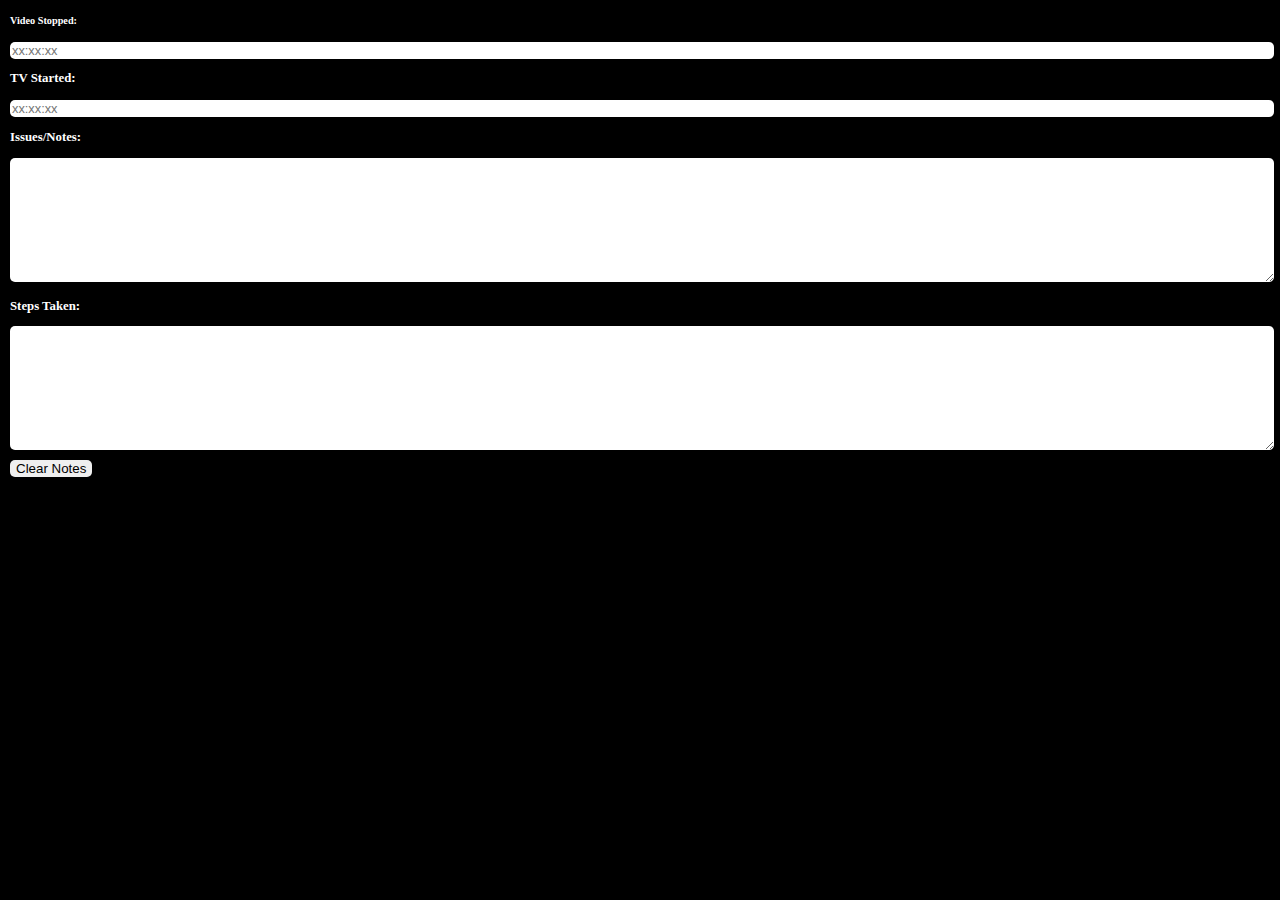
<file: Video Notes.html>
<!doctype html>
<html lang="en" class="h-100">

  <head>

    <meta charset="utf-8">
    <meta name="viewport" content="width=device-width, initial-scale=1">
    <meta name="description" content="">
    <meta name="author" content="Mark Otto, Jacob Thornton, and Bootstrap contributors">
    <meta name="generator" content="Hugo 0.79.0">
    <title>Video Transfer Notes</title>

    <link rel="canonical" href="https://getbootstrap.com/docs/5.0/examples/cover/">



    <!-- Bootstrap core CSS -->
<link href="https://cdn.jsdelivr.net/npm/bootstrap@5.0.0-beta1/dist/css/bootstrap.min.css" rel="stylesheet" integrity="sha384-giJF6kkoqNQ00vy+HMDP7azOuL0xtbfIcaT9wjKHr8RbDVddVHyTfAAsrekwKmP1" crossorigin="anonymous">
<script src="https://cdn.jsdelivr.net/npm/bootstrap@5.0.0-beta1/dist/js/bootstrap.bundle.min.js" integrity="sha384-ygbV9kiqUc6oa4msXn9868pTtWMgiQaeYH7/t7LECLbyPA2x65Kgf80OJFdroafW" crossorigin="anonymous"></script>
<script src="https://code.jquery.com/jquery-3.6.0.min.js" integrity="sha256-/xUj+3OJU5yExlq6GSYGSHk7tPXikynS7ogEvDej/m4=" crossorigin="anonymous"></script>
<script src="https://s3-us-west-2.amazonaws.com/s.cdpn.io/3/masking-input.js" data-autoinit="true"></script>

    <style>
      .bd-placeholder-img {
        font-size: 1.125rem;
        text-anchor: middle;
        -webkit-user-select: none;
        -moz-user-select: none;
        user-select: none;
      }

      @media (min-width: 768px) {
        .bd-placeholder-img-lg {
          font-size: 3.5rem;
        }
      }
    </style>


    <!-- Custom styles for this template -->
    <link href="stylesheet.css" rel="stylesheet" type="text/css">

  </head>

  <body class="text-white">

    <div id="video-notes">

      <form id="video-notes-form" action="">
        <div class="row">
          <div class="col-3 text-end align-middle">
            <h3><label for="video-stopped">Video Stopped:</label</h3>
          </div>
          <div class="col">
            <input id="video-stopped" class="video-notes-field masked" type="timecode" placeholder="xx:xx:xx"></input>
          </div>
        </div>

        <div class="row">
          <div class="col-3 text-end align-middle">
            <h3>TV Started:</h3>
          </div>
          <div class="col">
            <input id="tv-started" class="video-notes-field" type="timecode" placeholder="xx:xx:xx"></input>
          </div>
        </div>

        <div class="row">
          <div class="col-3 text-end align-middle">
            <h3>Issues/Notes:</h3>
          </div>
          <div class="col">
            <textarea class="video-notes-field" name="issues-notes" rows="10" cols="30"></textarea>
          </div>
        </div>

        <div class="row">
          <div class="col-3 text-end align-middle">
            <h3>Steps Taken:</h3>
          </div>
          <div class="col">
            <textarea class="video-notes-field" name="steps-taken" rows="10" cols="30"></textarea>
          </div>
        </div>

        <div class="row">
          <div class="col-3 text-end align-middle">
          </div>
          <div class="col">
            <input type="reset" value="Clear Notes">
            <!-- <button id="clear-notes-btn" onclick="document.getElementsByID('video-notes-form').innerHTML = ''">Clear Notes</button> -->
          </div>
        </div>
    </form>

    </div>


  </body>

<script>

  function timecodeMask() {
    var num = $(this).val().replace(/\D/g,'');
    $(this).val(num.substring(0,2) + ':' + num.substring(2,4) + ':' + num.substring(4,6));
  }
  $('[type="timecode"]').keyup(timecodeMask);

</script>


</html>
</file>
<file: stylesheet.css>
/*
 * Globals
 */

@import url("https://cdn.jsdelivr.net/npm/bootstrap-icons@1.10.4/font/bootstrap-icons.css");

/* Custom default button */
.btn-secondary,
.btn-secondary:hover,
.btn-secondary:focus {
  color: #333;
  text-shadow: none; /* Prevent inheritance from `body` */
}

#home-btn{

  float:right;
  margin-left: auto;
  margin-right:0;
  width: auto;

}

.page-header{

  width:auto;

}

/*
 * Base structure
 */
@keyframes doneFlash {

  0% {background-color: black;}
  25% {background-color: rgb(235, 0, 0);}
  50% {background-color: rgb(235, 0, 0);}
  75% {background-color: black;}
  100% {background-color: black;}

}

body {
  text-shadow: 0 .05rem .1rem rgba(0, 0, 0, .5);
	background-color: black;
  color: white;
  margin: 5px;
}

main{
    border: 2em double;
    border-color: white;
}

h3 {

  font-size: 0.8em;

}

.cover-container {
  max-width: 42em;
}

input {

  border-radius: 5px;
  border-style: none;
  /* margin: 5px; */

}

button {

  border-radius: 100px;
  border-style: none;
  /* margin: 5px; */

}

label {

    text-align: right;
    font-size: 0.8em;

}

.row {

  margin: 5px;

}

.video-notes-field {

  font-size: .8em;
  width: 100%

}

textarea {

  border-radius: 5px;
  border-style: none;

}

.pulled-detail{

  margin: 0;

}

#version-num{
  position: fixed;
  bottom: 0%;
}

.timer-button{

  height: 32px;
  width: 32px;
  margin: auto;
  margin-left: 5px;
  margin-right: 5px;
  border-radius: 100%;

}

#stop-timer {

  margin: auto;
  margin-left: 0px;
  margin-right: 0px;

}


/*
 * Header
 */

.nav-masthead .nav-link {
  padding: .25rem 0;
  font-weight: 700;
  color: rgba(255, 255, 255, .5);
  background-color: transparent;
  border-bottom: .25rem solid transparent;
}

.nav-masthead .nav-link:hover,
.nav-masthead .nav-link:focus {
  border-bottom-color: rgba(255, 255, 255, .25);
}

.nav-masthead .nav-link + .nav-link {
  margin-left: 1rem;
}

.nav-masthead .active {
  color: #fff;
  border-bottom-color: #fff;
}

/*
 *Link Styles
 */
.white-link{
	color: white;
}

.bg-pink{
  background-color: rgb(230, 3, 214);
}

.text-white{
  color: white;
}

.single-line-text{
  margin: 5px;
}

.move-left {
    width: auto;
    box-shadow: none;
}

.category-button {

  width: 100%;
  height: 100px;
  font-size: 2em;

}
</file>
